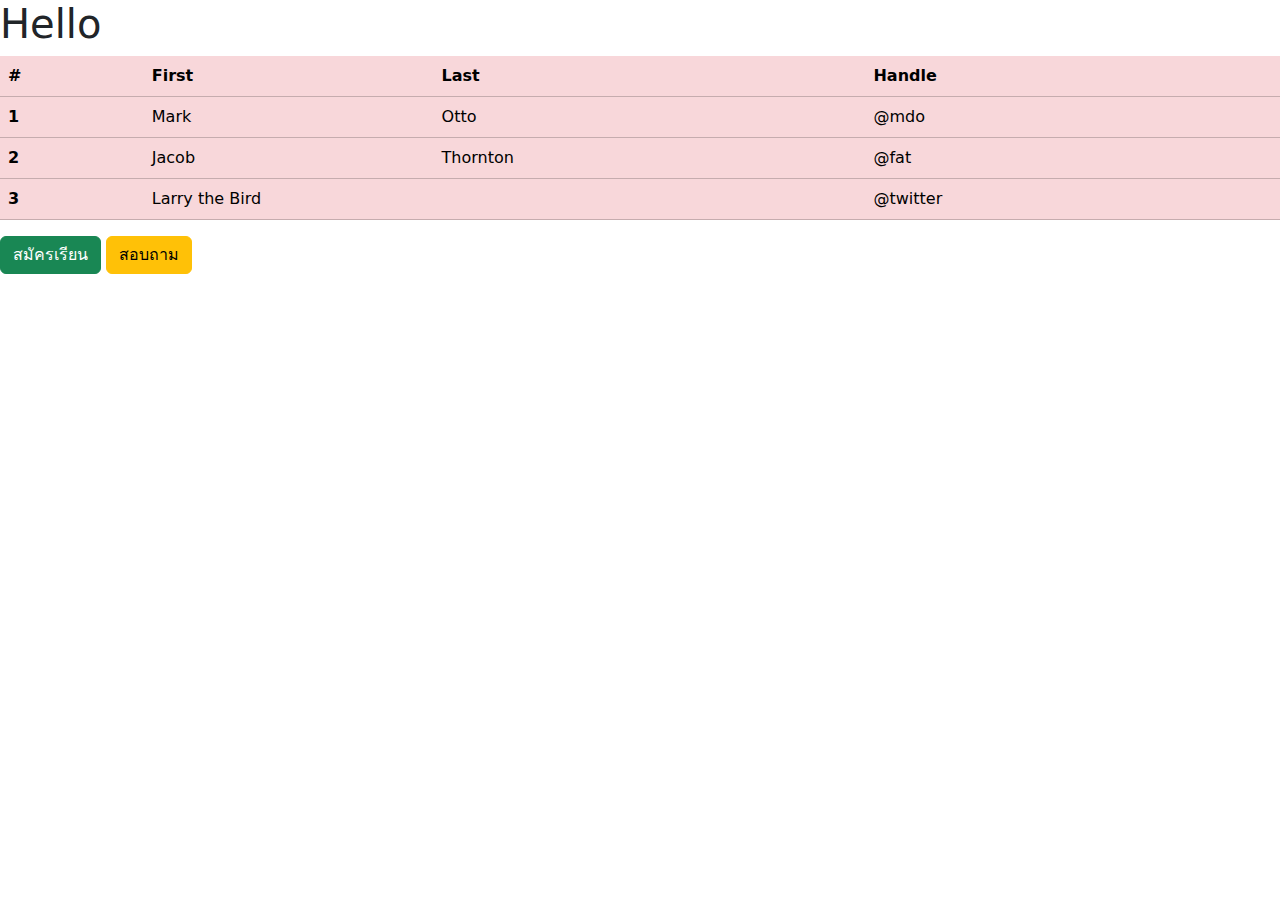
<file: test2.html>
<!DOCTYPE html>
<html lang="en">
<head>
    <meta charset="UTF-8">
    <meta name="viewport" content="width=device-width, initial-scale=1.0">
    <title>Document</title>
    <link rel="stylesheet" href="https://cdn.jsdelivr.net/npm/bootstrap@5.3.3/dist/css/bootstrap.min.css">
</head>
<body>
    <h1>Hello</h1>
    <div>
        <table class="table table-danger">
            <thead>
              <tr>
                <th scope="col">#</th>
                <th scope="col">First</th>
                <th scope="col">Last</th>
                <th scope="col">Handle</th>
              </tr>
            </thead>
            <tbody>
              <tr>
                <th scope="row">1</th>
                <td>Mark</td>
                <td>Otto</td>
                <td>@mdo</td>
              </tr>
              <tr>
                <th scope="row">2</th>
                <td>Jacob</td>
                <td>Thornton</td>
                <td>@fat</td>
              </tr>
              <tr>
                <th scope="row">3</th>
                <td colspan="2">Larry the Bird</td>
                <td>@twitter</td>
              </tr>
            </tbody>
          </table>
        </div>
    <button type="button" class="btn btn-success">สมัครเรียน</button>
    <button type="button" class="btn btn-warning">สอบถาม</button>

    <script src="https://cdn.jsdelivr.net/npm/bootstrap@5.3.3/dist/js/bootstrap.bundle.min.js"></script>
    <script src="https://cdn.jsdelivr.net/npm/@popperjs/core@2.11.8/dist/umd/popper.min.js" integrity="sha384-I7E8VVD/ismYTF4hNIPjVp/Zjvgyol6VFvRkX/vR+Vc4jQkC+hVqc2pM8ODewa9r" crossorigin="anonymous"></script>
<script src="https://cdn.jsdelivr.net/npm/bootstrap@5.3.3/dist/js/bootstrap.min.js" integrity="sha384-0pUGZvbkm6XF6gxjEnlmuGrJXVbNuzT9qBBavbLwCsOGabYfZo0T0to5eqruptLy" crossorigin="anonymous"></script>
</body>
</html>
</file>
